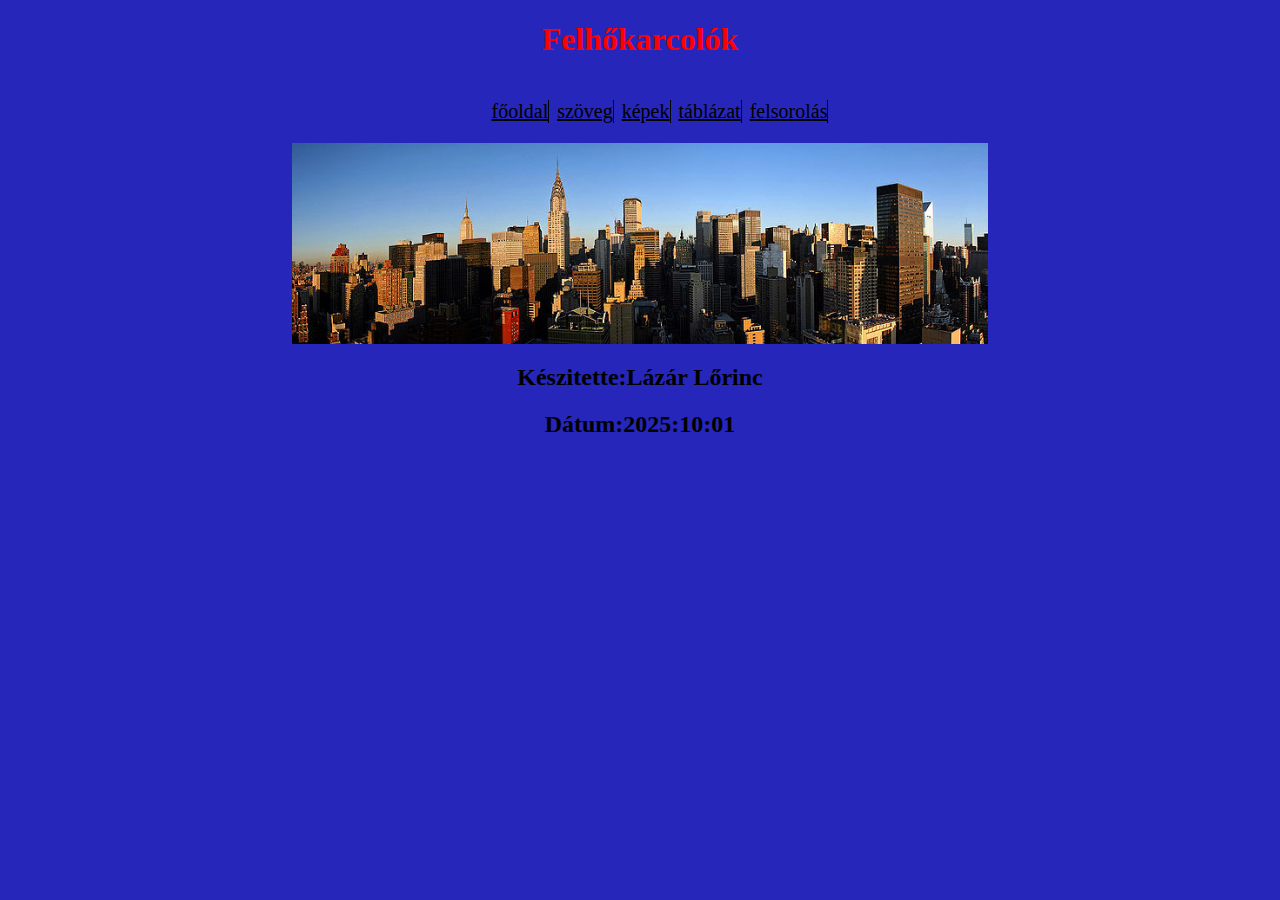
<file: 24 Feladat/index.html>
<!DOCTYPE html>
<html lang="hu">
  <head>
    <meta charset="UTF-8" />
    <meta name="viewport" content="width=device-width, initial-scale=1.0" />
    <link rel="stylesheet" href="main.css" />
    <title>felhőkarcolók</title>
  </head>
  <body>
    <h1>Felhőkarcolók</h1>
    <div class="menu">
      <ul>
        <li><a href="index.html">főoldal</a></li>
        <li><a href="szoveg.html">szöveg</a></li>
        <li><a href="kepek.html">képek</a></li>
        <li><a href="tablazatok.html">táblázat</a></li>
        <li><a href="felsorolas.html">felsorolás</a></li>
      </ul>
    </div>
    <div>
      <img src="képek/panorama.jpg" alt="panorama" />
    </div>
    <h2>Készitette:Lázár Lőrinc</h2>
    <h2>Dátum:2025:10:01</h2>
  </body>
</html>
</file>
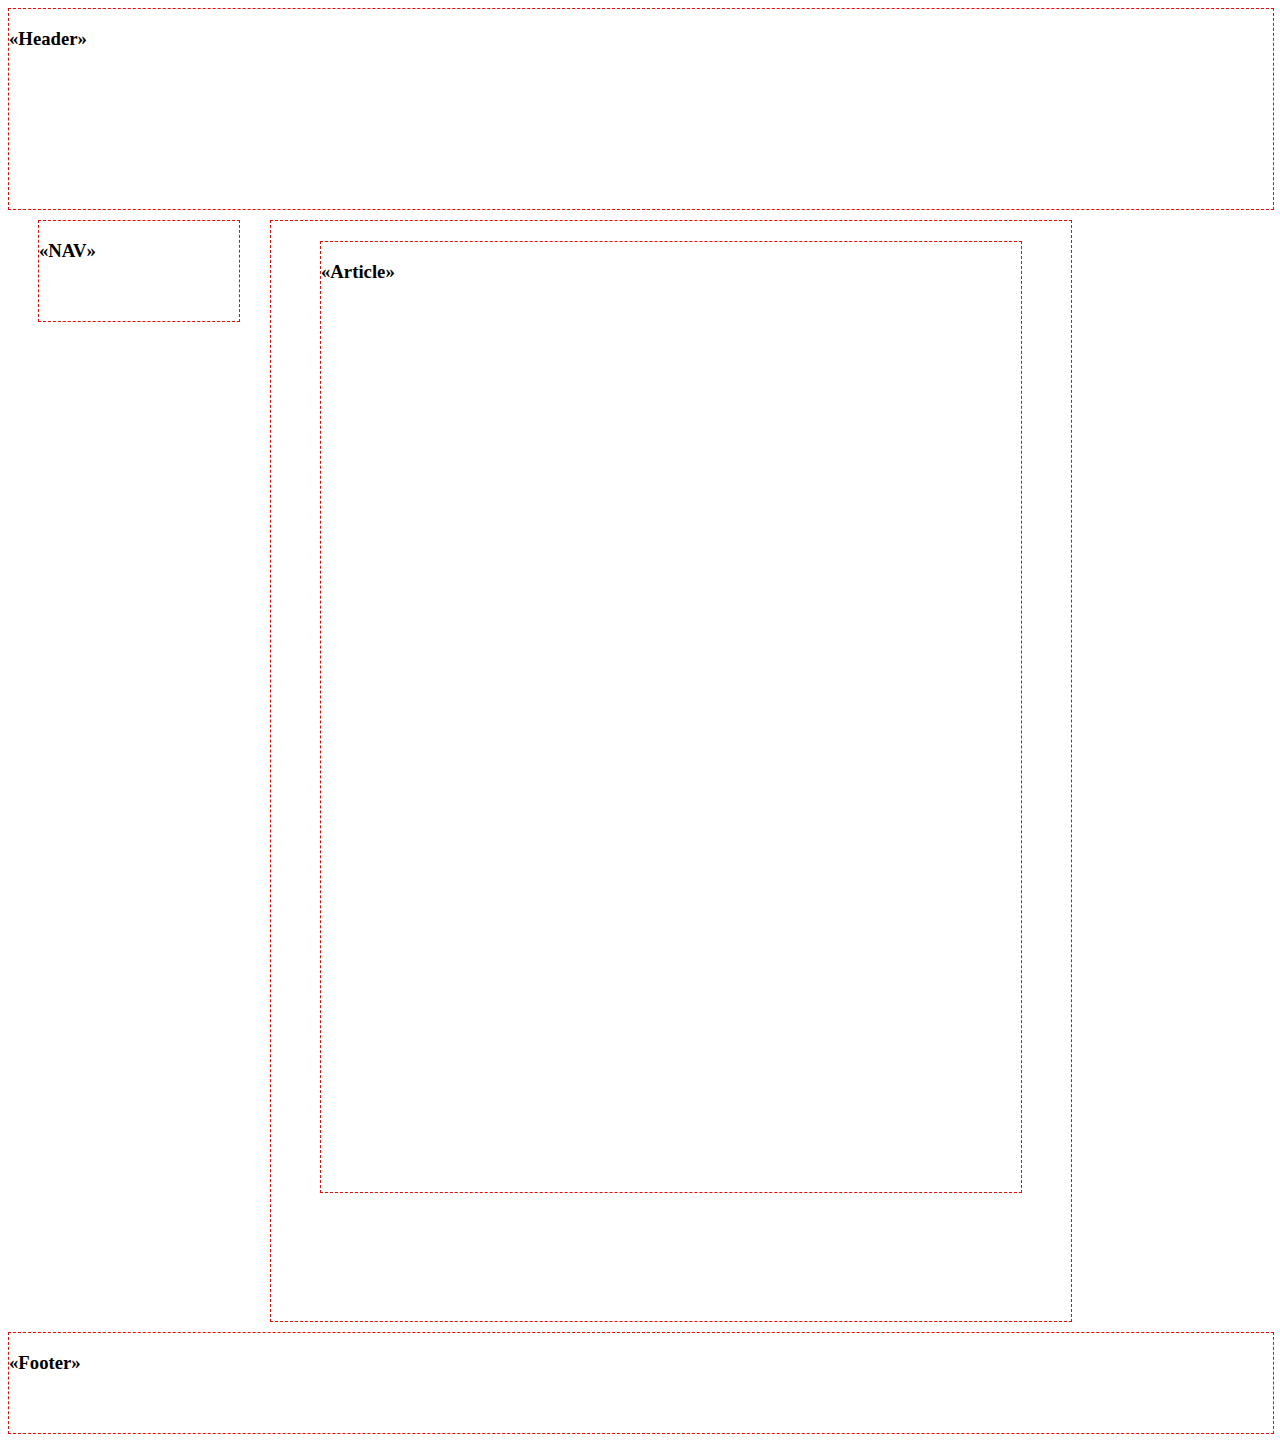
<file: másodikszar.html>
<!DOCTYPE html>
<html lang="en">

<head>
    <meta charset="UTF-8">
    <meta name="viewport" content="width=device-width, initial-scale=1.0">
    <title>Szar</title>
    <meta name="cigány">
    <link rel="stylesheet" href="stlygs.css">
</head>

<body>
    <header>
        <h3>&#171;Header&#187;</h3>
    </header>
    <div id="contaner">
        <nav>
            <h3>&#171;NAV&#187;</h3>
        </nav>
        <section>
            <article>
                <h3>&#171;Article&#187;</h3>
            </article>
        </section>
        <footer>
            <h3>&#171;Footer&#187;</h3>
        </footer>
    </div>
</body>

</html>
</file>
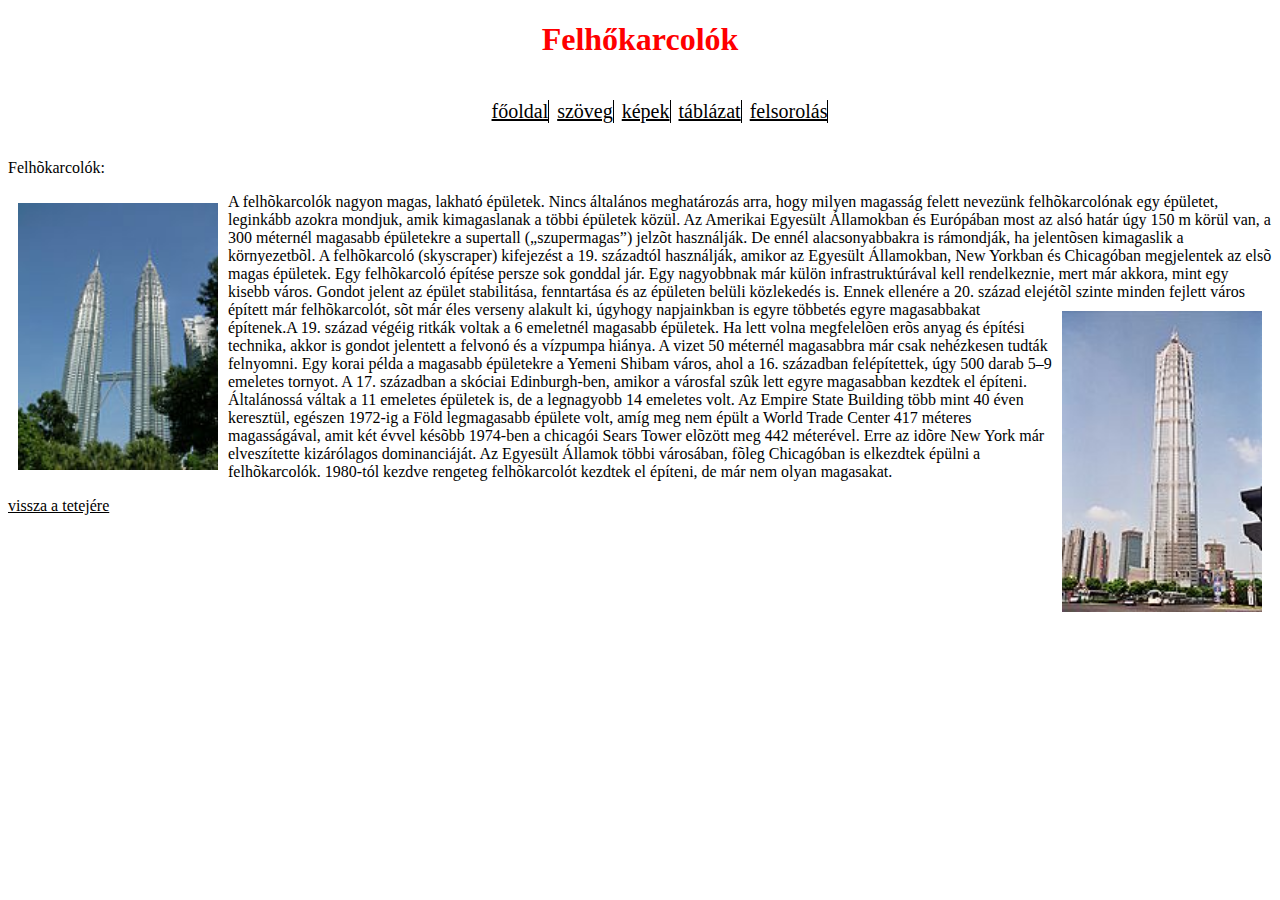
<file: 24 Feladat/szoveg.html>
<!DOCTYPE html>
<html lang="hu">
  <head>
    <meta charset="UTF-8" />
    <meta name="viewport" content="width=device-width, initial-scale=1.0" />
    <link rel="stylesheet" href="main.css" />
    <title>szoveg</title>
  </head>
  <body style="background-color: white">
    <a id="top"></a>
    <h1>Felhőkarcolók</h1>
    <div class="menu">
      <ul>
        <li><a href="index.html">főoldal</a></li>
        <li><a href="szoveg.html">szöveg</a></li>
        <li><a href="gakéria.html">képek</a></li>
        <li><a href="táblázat.html">táblázat</a></li>
        <li><a href="felsor.html">felsorolás</a></li>
      </ul>
    </div>
    <p style="font-weight: bolder;font-weight: initial;">Felhõkarcolók:</p>
    <img src="iker.jpg" alt="iker felhőkarcolók" class="left" />
    <p style="text-justify: unset;">
      A felhõkarcolók nagyon magas, lakható épületek. Nincs általános
      meghatározás arra, hogy milyen magasság felett nevezünk felhõkarcolónak
      egy épületet, leginkább azokra mondjuk, amik kimagaslanak a többi épületek
      közül. Az Amerikai Egyesült Államokban és Európában most az alsó határ úgy
      150 m körül van, a 300 méternél magasabb épületekre a supertall
      („szupermagas”) jelzõt használják. De ennél alacsonyabbakra is rámondják,
      ha jelentõsen kimagaslik a környezetbõl. A felhõkarcoló (skyscraper)
      kifejezést a 19. századtól használják, amikor az Egyesült Államokban, New
      Yorkban és Chicagóban megjelentek az elsõ magas épületek. Egy felhõkarcoló
      építése persze sok gonddal jár. Egy nagyobbnak már külön infrastruktúrával
      kell rendelkeznie, mert már akkora, mint egy kisebb város. Gondot jelent
      az épület stabilitása, fenntartása és az épületen belüli közlekedés is.
      Ennek ellenére a 20. század elejétõl szinte minden fejlett város épített
      már felhõkarcolót, sõt már éles verseny alakult ki, úgyhogy napjainkban is
      egyre többet<img src="jin_mao.jpg" alt="jin mao felhőkarcolók" class="right" />és egyre magasabbakat építenek.A 19. század végéig ritkák
      voltak a 6 emeletnél magasabb épületek. Ha lett volna megfelelõen erõs
      anyag és építési technika, akkor is gondot jelentett a felvonó és a
      vízpumpa hiánya. A vizet 50 méternél magasabbra már csak nehézkesen tudták
      felnyomni. Egy korai példa a magasabb épületekre a Yemeni Shibam város,
      ahol a 16. században felépítettek, úgy 500 darab 5–9 emeletes tornyot.
      A 17. században a skóciai Edinburgh-ben, amikor a városfal szûk lett egyre
      magasabban kezdtek el építeni. Általánossá váltak a 11 emeletes épületek
      is, de a legnagyobb 14 emeletes volt. Az Empire State Building több mint
      40 éven keresztül, egészen 1972-ig a Föld legmagasabb épülete volt, amíg
      meg nem épült a World Trade Center 417 méteres magasságával, amit két
      évvel késõbb 1974-ben a chicagói Sears Tower elõzött meg 442 méterével.
      Erre az idõre New York már elveszítette kizárólagos dominanciáját. Az
      Egyesült Államok többi városában, fõleg Chicagóban is elkezdtek épülni a
      felhõkarcolók. 1980-tól kezdve rengeteg felhõkarcolót kezdtek el építeni,
      de már nem olyan magasakat.
    </p>
    <p><a href="#top">vissza a tetejére</a></p>
  </body>
</html>
</file>
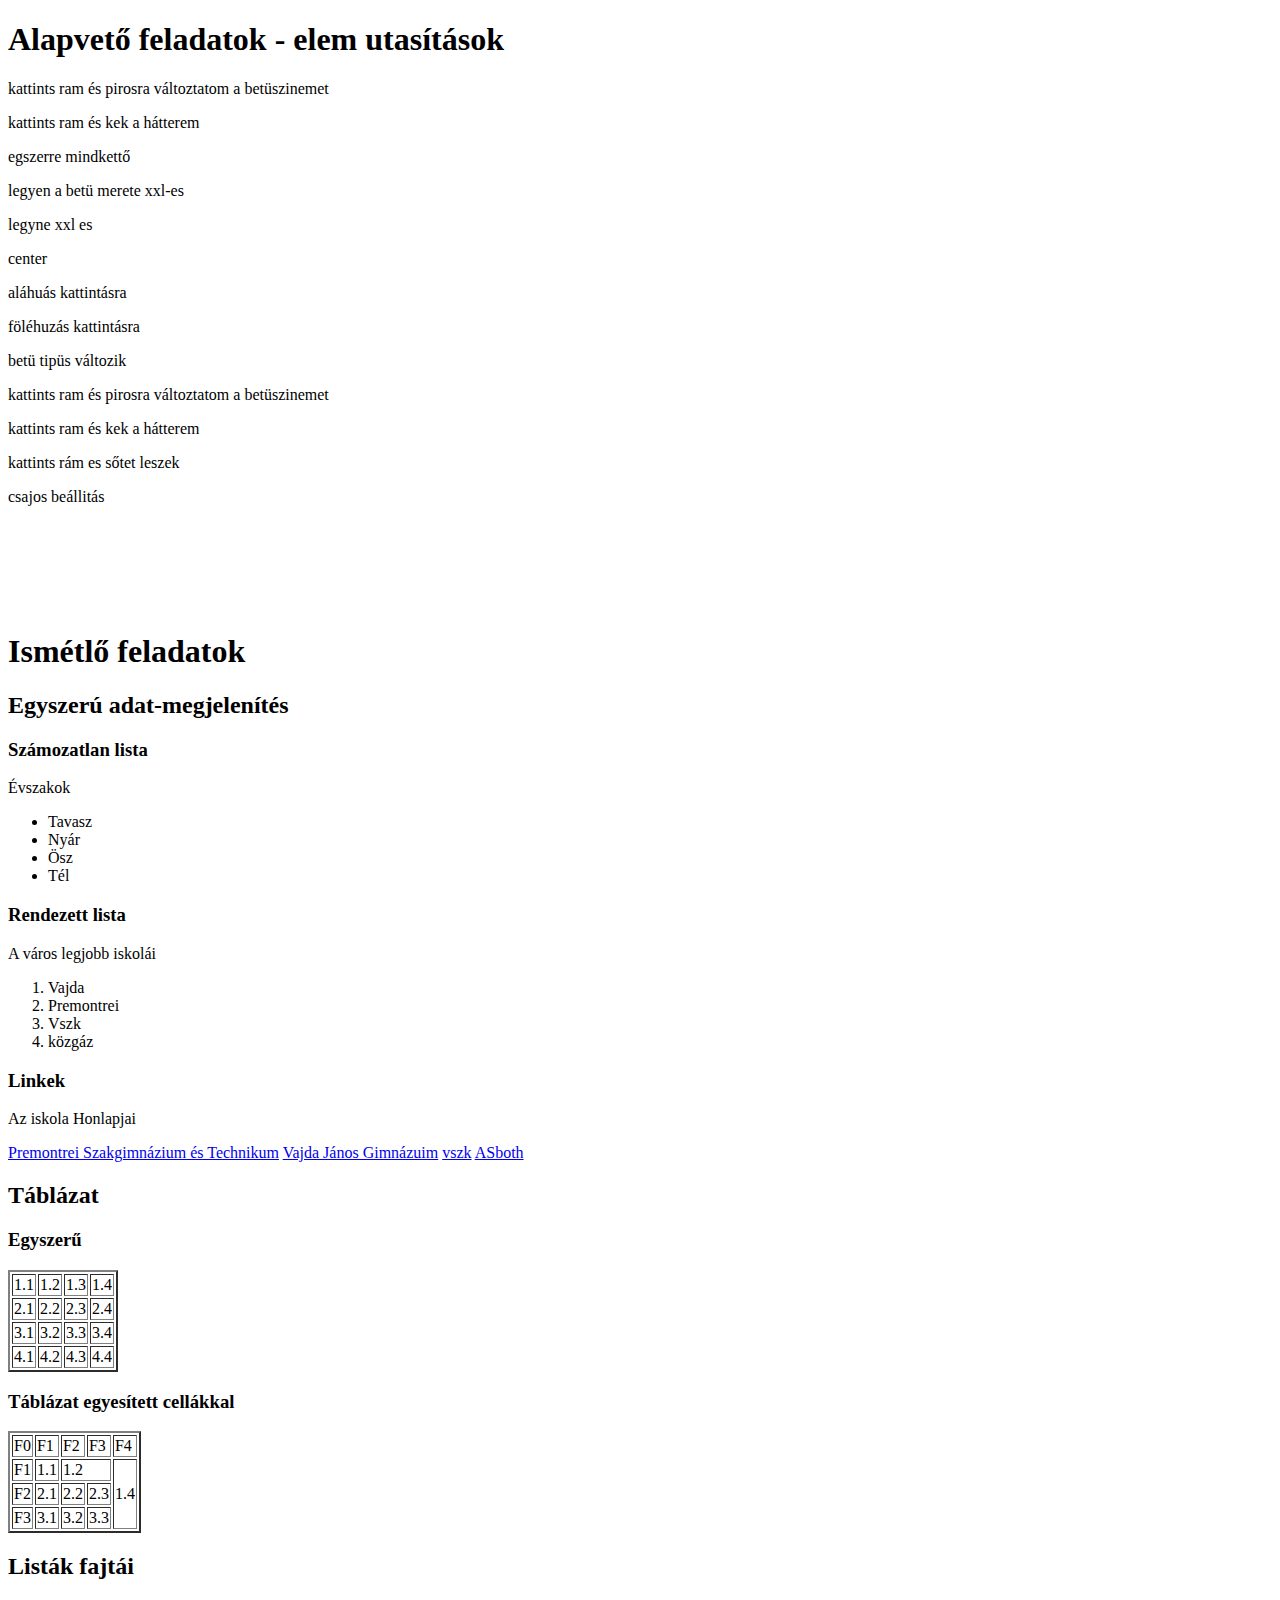
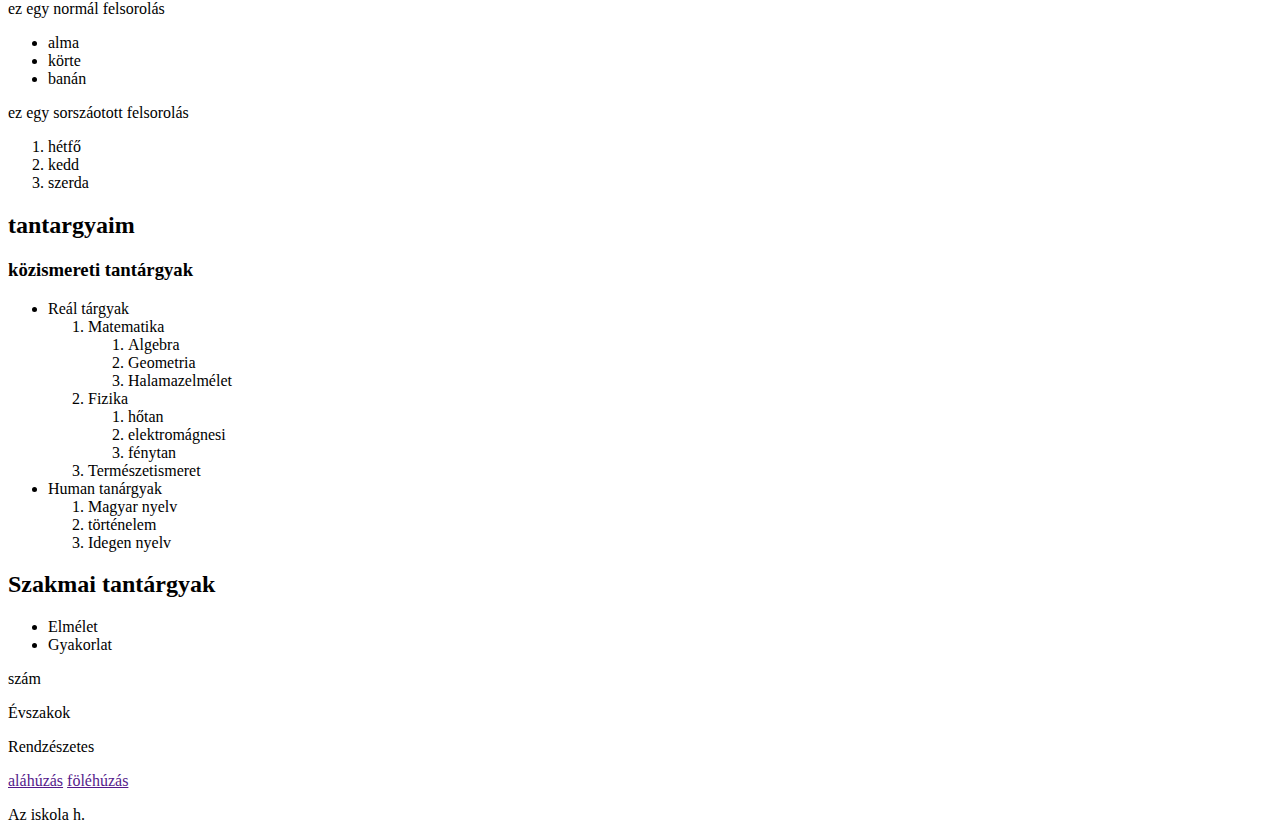
<file: javascript/elsö_javascrpit.html>
<!DOCTYPE html>
<html lang="en">
<head>
    <meta charset="UTF-8">
    <meta name="viewport" content="width=_, initial-scale=1.0">
    <title>Első javascript-es feladatok</title>
    <script type="text/javascript">
        function koszon()
        {
            var n=document.urlap.nev.value;
            alert('Szia '+n+'!!!');
        }
        function napos()
        {
            var n=document.urlap2.nap.value;
            alert('Ma ilyen nap van'+n+'!!!');
        }

    </script>
</head>
<body>
    <h1>Alapvető feladatok - elem utasítások</h1>
    <p onclick="this.style.color='red'">kattints ram és pirosra változtatom a betüszinemet</p>
    <p onclick="this.style.backgroundColor='lightblue'">kattints ram és kek a hátterem</p>
    <p onclick="this.style.backgroundColor='lightblue';this.style.color='red'">egszerre mindkettő</p>
    <p onclick="this.style.fontSize='24px'">legyen a betü merete xxl-es</p>
    <p onclick="this.style.fontSize='xx-large'">legyne xxl es</p>
    <p onclick="this.style.textAlign='center'">center</p>
    <p onclick="this.style.textDecoration='underline'">aláhuás kattintásra</p>
    <p onclick="this.style.textDecoration='overline'">föléhuzás kattintásra</p>
    <p onclick="this.style.fontFamily='Verdana'">betü tipüs változik</p>
    <p></p>
    <p onclick="this.style.color='red'">kattints ram és pirosra változtatom a betüszinemet</p>
    <p onclick="this.style.backgroundColor='lightblue'">kattints ram és kek a hátterem</p>
    <p onclick="this.style.backgroundColor='darkblue'">kattints rám es sőtet leszek</p>
    <p onclick="this.style.backgroundColor='magenta'">csajos beállitás</p>
    <br><br><br><br><br>
    <h1>Ismétlő feladatok</h1>
    <h2>Egyszerú adat-megjelenítés</h2>
    <h3>Számozatlan lista</h3>
    <p>Évszakok</p>
    <ul>
        <li>Tavasz</li>
        <li>Nyár</li>
        <li>Ösz</li>
        <li>Tél</li>
    </ul>
    <h3>Rendezett lista</h3>
    <p>A város legjobb iskolái</p>
    <ol>
        <li>Vajda</li>
        <li>Premontrei</li>
        <li>Vszk</li>
        <li>közgáz</li>
    </ol>
    <h3>Linkek</h3>
    <p>Az iskola Honlapjai</p>
    <a href="https://www.premontrei-keszthely.com/index.php">Premontrei Szakgimnázium és Technikum</a>
    <a href="https://www.vajdajanosgimnazium.hu/">Vajda János Gimnázuim</a>
    <a href="https://www.kvszk.hu/">vszk</a>
    <a href="https://www.asboth.edu.hu/">ASboth</a>
    <h2>Táblázat</h2>
    <h3>Egyszerű</h3>
    <table border="2">
        <tr>
            <td>1.1</td>
            <td>1.2</td>
            <td>1.3</td>
            <td>1.4</td>
        </tr>
        <tr>
            <td>2.1</td>
            <td>2.2</td>
            <td>2.3</td>
            <td>2.4</td>
        </tr>
        <tr>
            <td>3.1</td>
            <td>3.2</td>
            <td>3.3</td>
            <td>3.4</td>
        </tr>
        <tr>
            <td>4.1</td>
            <td>4.2</td>
            <td>4.3</td>
            <td>4.4</td>
        </tr>
    </table>
    <h3>Táblázat egyesített cellákkal</h3>
    <table border="2">
        <tr>
            <td>F0</td>
            <td>F1</td>
            <td>F2</td>   
            <td>F3</td>
            <td>F4</td>  
        </tr>
        <tr>
            <td>F1</td>
            <td>1.1</td>
            <td colspan="2">1.2</td>   
            <td rowspan="3">1.4</td>
        </tr>
        <tr>
            <td>F2</td>
            <td>2.1</td>
            <td>2.2</td>   
            <td>2.3</td>
        </tr>
        <tr>
            <td>F3</td>
            <td>3.1</td>
            <td>3.2</td>
            <td>3.3</td>
        </tr>
    </table>
    <h2>Listák fajtái</h2>
    <p>ez egy normál felsorolás</p>
    <ul>
        <li>alma</li>
        <li>körte</li>
        <li>banán</li>
    </ul>
    <p>ez egy sorszáotott felsorolás</p>
    <ol>
        <li>hétfő</li>
        <li>kedd</li>
        <li>szerda</li>
    </ol>
    <h2>tantargyaim</h2>
    <h3>közismereti tantárgyak</h3>
    <ul>
        <li>Reál tárgyak</li>
        <ol>
            <li>Matematika</li>
            <ol>
                <li>Algebra</li>
                <li>Geometria</li>
                <li>Halamazelmélet</li>
            </ol>
            <li>Fizika</li>
            <ol>
                <li>hőtan</li>
                <li>elektromágnesi</li>
                <li>fénytan</li>
            </ol>
            <li>Természetismeret</li>
        </ol>
        <li>Human tanárgyak</li>
        <ol>
            <li>Magyar nyelv</li>
            <li>történelem</li>
            <li>Idegen nyelv</li>
        </ol>
    </ul>
    <h2>Szakmai tantárgyak</h2>
    <ul>
        <li>Elmélet</li>
        <li>Gyakorlat</li>
    </ul>
    <p onclick="this.style.color='red'">szám</p>
    <p onclick="this.style.backgroundColor='blue'">Évszakok</p>
    <p onclick="this.style.backgroundColor='blue';this.style.color='red'">Rendzészetes</p>
    <a onclick="this.style.textDecoration='underline'" href="">aláhúzás</a>
    <a onclick="this.style.textDecoration='overline'" href="">föléhúzás</a>
    <p onclick="this.style.fontSize='30px'">Az iskola h.</p>
</body>
</html>
</file>
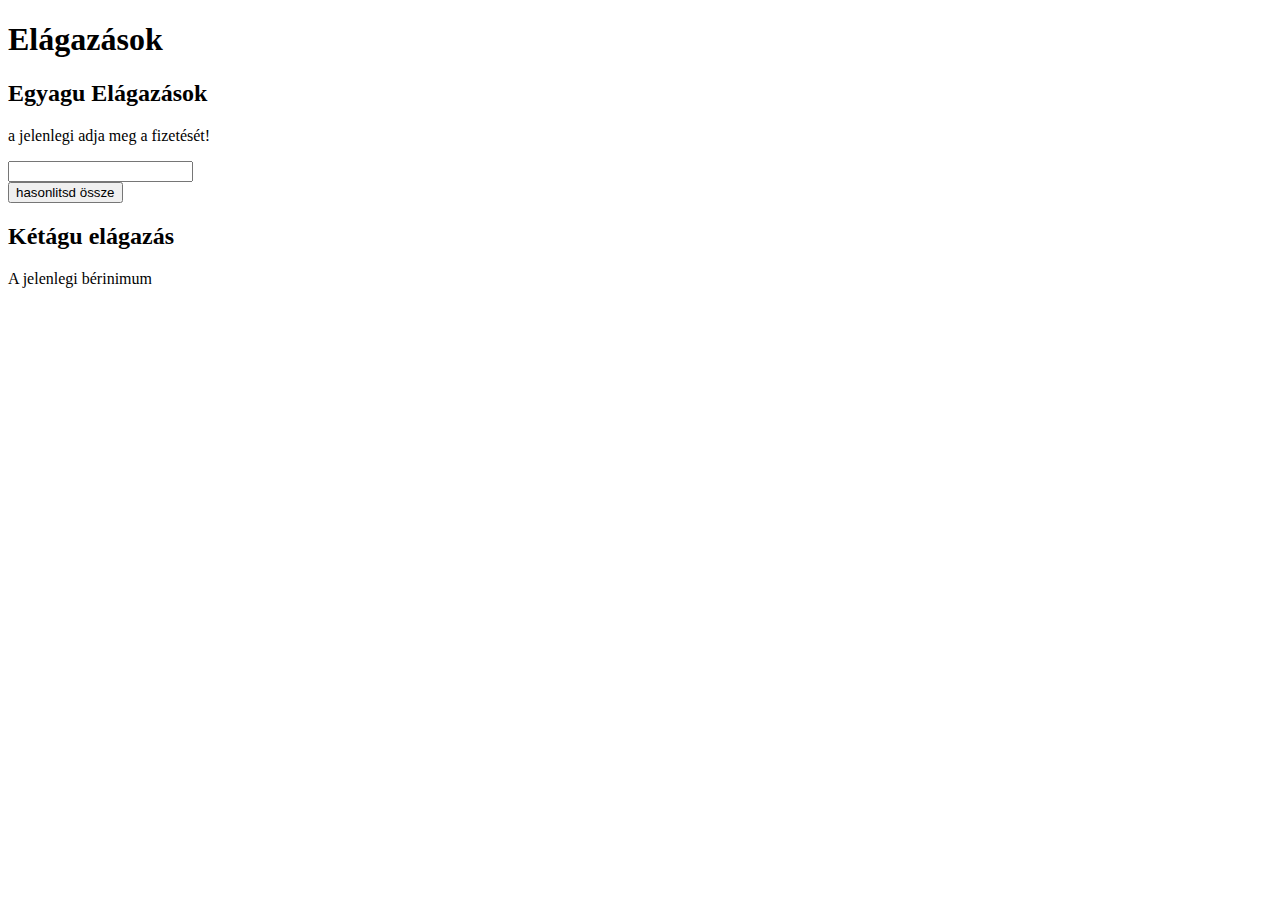
<file: javascript/elágazások.html>
<!DOCTYPE html>
<html lang="hu">
  <head>
    <meta charset="UTF-8" />
    <meta name="viewport" content="width=device-width, initial-scale=1.0" />
    <title>Elágazások</title>
    <script type="text/javascript">
      function hasonlit() {}
      var a = parseInt(document.egyagu.fizetes.value);
      var minfiz = 256000;
      if (minfiz > a) {
        alert("ön minimálbernél tobbet kap");
      } else {
        alert("on minimálbérnél kevesett kap");
      }
    </script>
  </head>
  <body>
    <h1>Elágazások</h1>
    <h2>Egyagu Elágazások</h2>
    <form name="egyagu">
    <p>a jelenlegi adja meg a fizetését!</p>
    <input type="text" name="fizetes" />
    <br>
    <input type="button" value="hasonlitsd össze" onclick="hasonlit()">
    </form>

    <h2>Kétágu elágazás</h2>
    <form name="ketagu">
        <p>A jelenlegi bérinimum</p>
  </body>
</html>
</file>
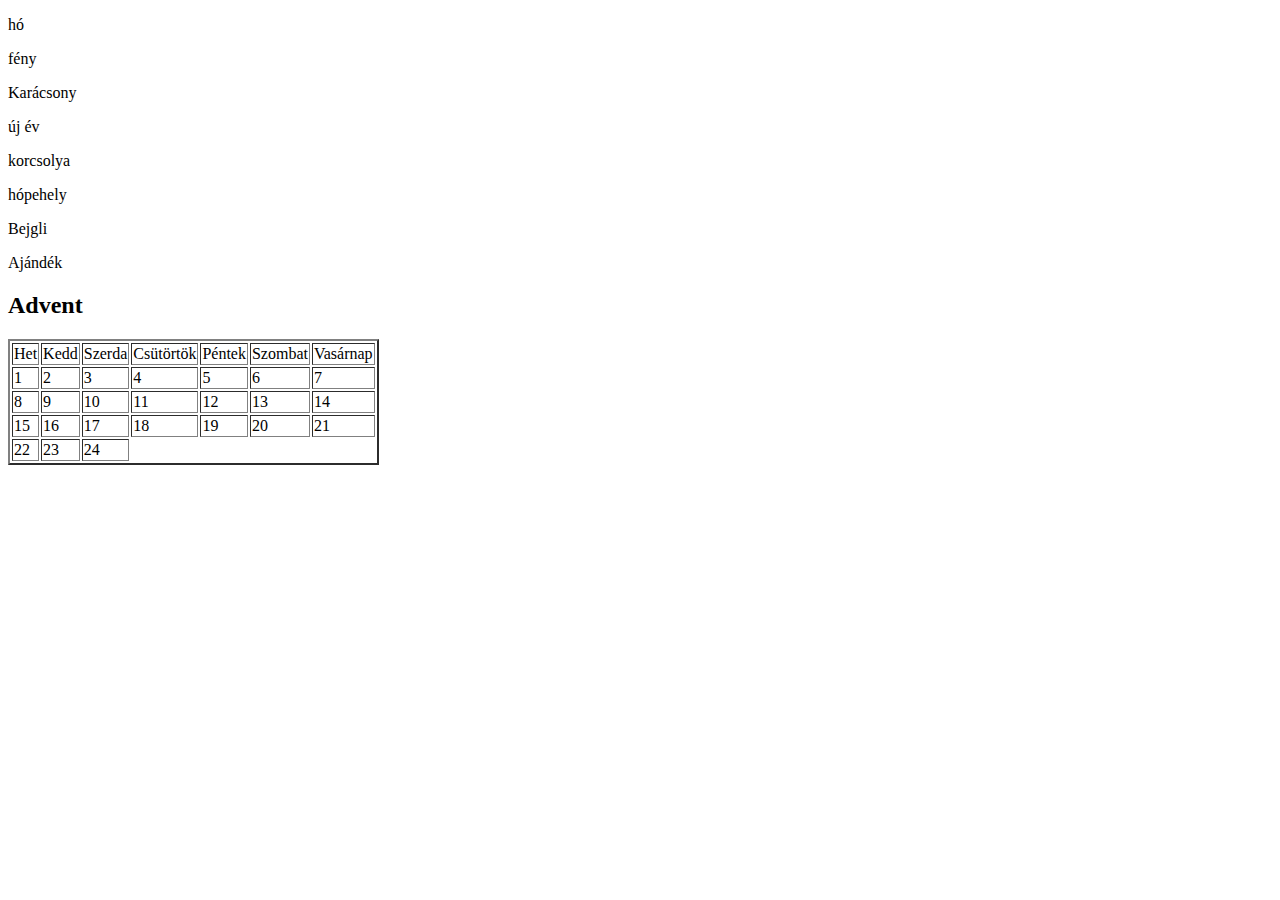
<file: javascript/ropi.html>
<!DOCTYPE html>
<html lang="hu">
<head>
    <meta charset="UTF-8">
    <meta name="viewport" content="width=device-width, initial-scale=1.0">
    <title>Document</title>
    <script type="text/javascript">
    </script>
    <style>
        .hover:hover {
            background-color: purple;
        }
    </style>
</head>
<body>
    <p onclick="this.style.color='blue'">hó</p>
    <p onclick="this.style.backgroundColor='yellow'">fény</p>
    <p onclick="this.style.color='green',this.style.backgroundColor='red'">Karácsony</p>
    <p onclick="this.style.fontSize='45px'">új év</p>
    <p onclick="this.style.textDecoration='underline'">korcsolya</p>
    <p onclick="this.style.textDecoration='overline'">hópehely</p>
    <p onclick="this.style.fontSize='XX-large'">Bejgli</p>
    <p onclick="this.style.fontFamily='cursive'">Ajándék</p>
    <h2>Advent</h2>
    <table border="2", onclick="this.style.color='green'">
        <tr>
            <td>Het</td>
            <td>Kedd</td>
            <td>Szerda</td>
            <td>Csütörtök</td>
            <td>Péntek</td>
            <td>Szombat</td>
            <td>Vasárnap</td>
        </tr>
        <tr>
            <td>1</td>
            <td>2</td>
            <td>3</td>
            <td>4</td>
            <td>5</td>
            <td>6</td>
            <td class="hover">7</td>
        </tr>
        <tr>
            <td>8</td>
            <td>9</td>
            <td>10</td>
            <td>11</td>
            <td>12</td>
            <td>13</td>
            <td class="hover">14</td>
        </tr>
        <tr>
            <td>15</td>
            <td>16</td>
            <td>17</td>
            <td>18</td>
            <td>19</td>
            <td>20</td>
            <td class="hover">21</td>
        </tr>
        <tr>
            <td>22</td>
            <td>23</td>
            <td>24</td>
        </tr>
    </table>

</body>
</html>
</file>
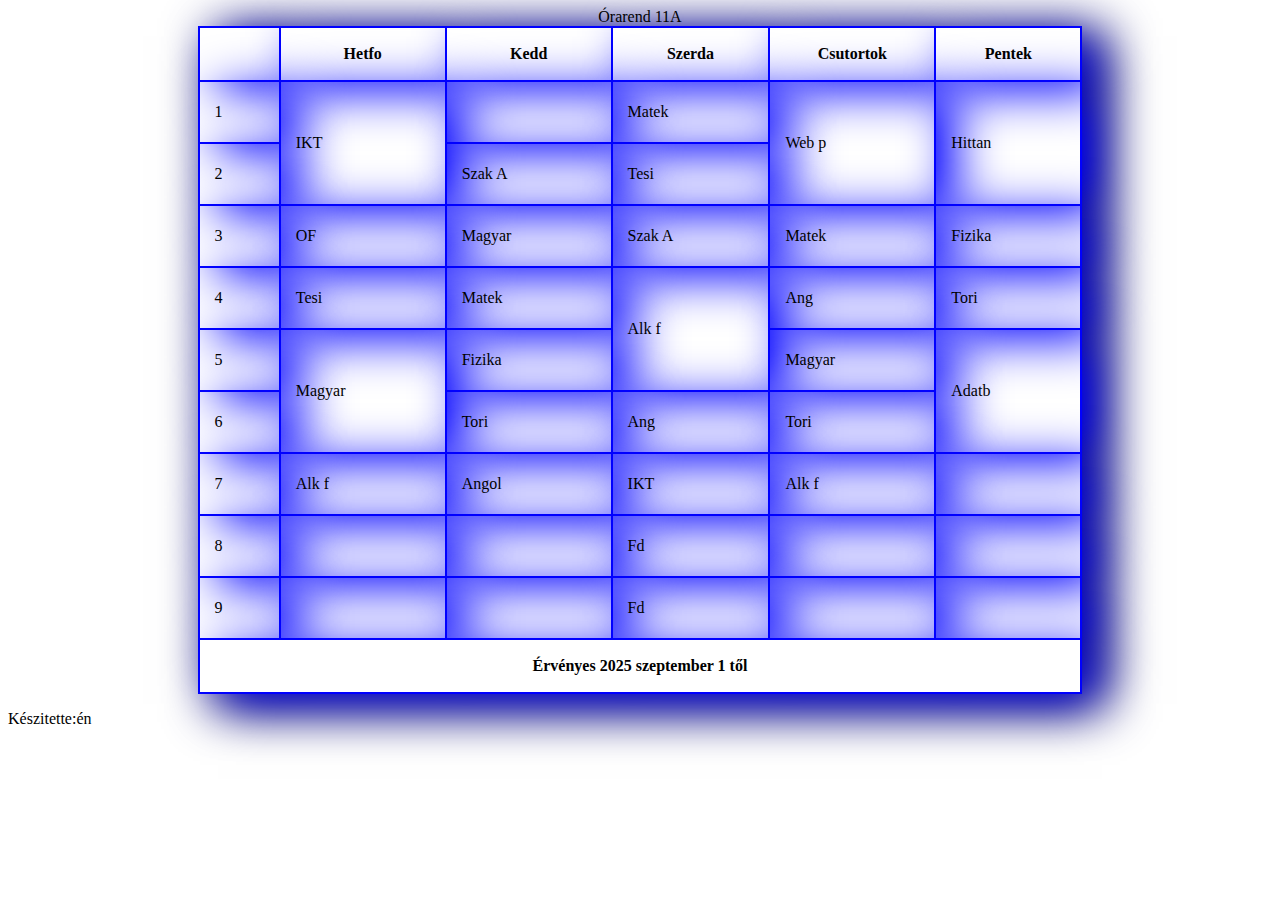
<file: órarend/ism.html>
<!DOCTYPE html>
<html lang="hu">
<head>
    <meta charset="UTF-8">
    <meta name="viewport" content="width=device-width, initial-scale=1.0">
    <title>Órarend</title>
    <link rel="stylesheet" href="ismc.css">
</head>
<body>
  <table class="tablazat">
    <caption>Órarend 11A</caption>
    <thead>
      <tr><th></th><th>Hetfo</th><th>Kedd</th><th>Szerda</th><th>Csutortok</th><th>Pentek</th></tr>
    </thead>
    <tbody>
      <tr><td>1</td><td rowspan="2">IKT</td><td></td><td>Matek</td><td rowspan="2">Web p</td><td rowspan="2">Hittan</td></tr>
      <tr><td>2</td><td>Szak A</td><td>Tesi</td></tr>
      <tr><td>3</td><td>OF</td><td>Magyar</td><td>Szak A</td><td>Matek</td><td>Fizika</td></tr>
      <tr><td>4</td><td>Tesi</td><td>Matek</td><td rowspan="2">Alk f</td><td>Ang</td><td>Tori</td></tr>
      <tr><td>5</td><td rowspan="2">Magyar</td><td>Fizika</td><td>Magyar</td><td rowspan="2">Adatb</td></tr>
      <tr><td>6</td><td>Tori</td><td>Ang</td><td>Tori</td></tr>
      <tr><td>7</td><td>Alk f</td><td>Angol</td><td>IKT</td><td>Alk f</td><td></td></tr>
      <tr><td>8</td><td></td><td></td><td>Fd</td><td></td><td></td></tr>
      <tr><td>9</td><td></td><td></td><td>Fd</td><td></td><td></td></tr>
    </tbody>
    <tfoot>
      <tr><th colspan="6">Érvényes 2025 szeptember 1 től</th></tr>
    </tfoot>
  </table>
  <p>Készitette:én</p>
</body>
</html>
</file>
<file: 24 Feladat/main.css>
body{
    background-color: rgb(38, 38, 187);
}
h1{
    text-align: center;
    color: red;
    font-family: Arial, Helvetica, sans-serif Black;
}
.menu{
    display: flex;
    width: 100%;
    margin-left: auto;
    margin-right: auto;
    justify-content: center;
}
li{
    float: left;
    border-right: solid 1px black;
    list-style: none;
    font-size: 20px;
    margin: 4px;
    
}
a:link, a:visited, a:active {
  color: black;
  text-decoration: underline;
}
h2{
    text-align: center;
}
img{
    width: 55%;
    align-items: center;
}
div {
  display: flex;
  justify-content: center;
  align-items: center;
}
img.left {
  float: left;
  margin: 10px;
  width: 200px;
}
img.right {
  float: right;
  margin: 10px;
  width: 200px;
}
.tables{
  justify-content: center;
  margin-left: auto;
  margin-right: auto;
}
.top{
  justify-content: center;
  text-align: center;
}
table.grid{
  margin: 0 auto;
  width: 300px;
}
table.grid td{
  width: 60px;
  height: 60px;
  border: 1px solid #999;
  box-sizing: border-box;
}
.gallery {
  display: grid;
  grid-template-columns: repeat(2, 1fr);
  gap: 20px;
  justify-content: center;
  align-items: center;
  margin-top: 10px;
  width: fit-content;
  margin-left: auto;
  margin-right: auto;
}
.gallery img {
  width: 250px;
  height: 250px;
  object-fit: cover;
}
</file>
<file: stlygs.css>
/*stiluslap - lajos*/
header,
nav,
section,
article,
footer {
    border: 1px;
    border-style: dashed;
    border-color: red;
}

header {
    height: 200px;
    margin-bottom: 10px;
    width: 100%;
}

nav {
    width: 10%;
    height: 100px;
    min-width: 200px;
    float: left;
    margin: 0 30px 0 30px;
}

section {
    float: left;
    width: 89%;
    height: 1100px;
    max-width: 800px;
}

article {
    width: 96%;
    max-width: 700px;
    height: 950px;
    margin-top: 20px;
    margin-left: auto;
    margin-right: auto;
}

footer {
    width: 100%;
    height: 100px;
    float: left;
    margin: 10px 0 20px 0;
}
#container{
    width: 1300px;
    height: auto;
    
}
</file>
<file: órarend/ismc.css>
.tablazat{
    width: 70%;
    background-color:white;
    margin-left: auto;
    margin-right: auto;
    box-shadow: 20px 10px 50px ;
    text-align: center;
}
td{
    height: 30px;
    padding: 15px;
    text-align: left;
    box-shadow: 20px 10px 50px blue;
}
table,th,td{
    border:2px solid blue;
    border-collapse: collapse;
}
th{
    height: 50px;
    background-color: white;
    box-shadow: 20px 10px 50px blue;
}
tr:hover{
    background-color: blue;
}
</file>
